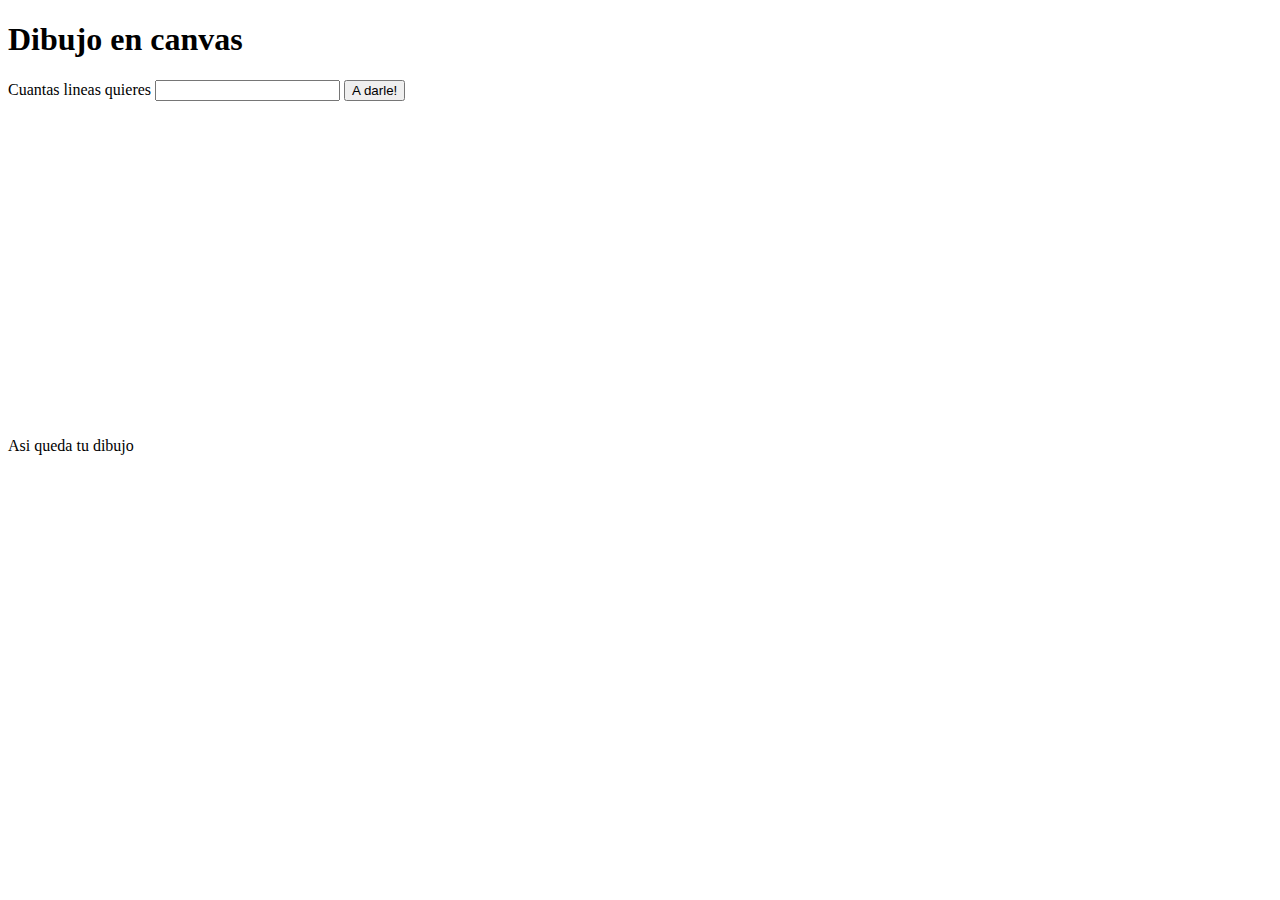
<file: proyects/ejercicio1/dibujo.html>
<!DOCTYPE html>
<html>
  <head>
    <meta charset="utf-8" />
    <title>Dibujando con canvas</title>
  </head>
  <body>
    <h1>Dibujo en canvas</h1>
    <p>
      Cuantas lineas quieres
      <input type="text" id="texto_lineas" />
      <input type="button" value="A darle!" id="botoncito" />
    </p>
    <canvas width="300" height="300" id="dibujito"></canvas>
    <p>Asi queda tu dibujo</p>
    <script src="dibujo.js"></script>
  </body>
</html>
</file>
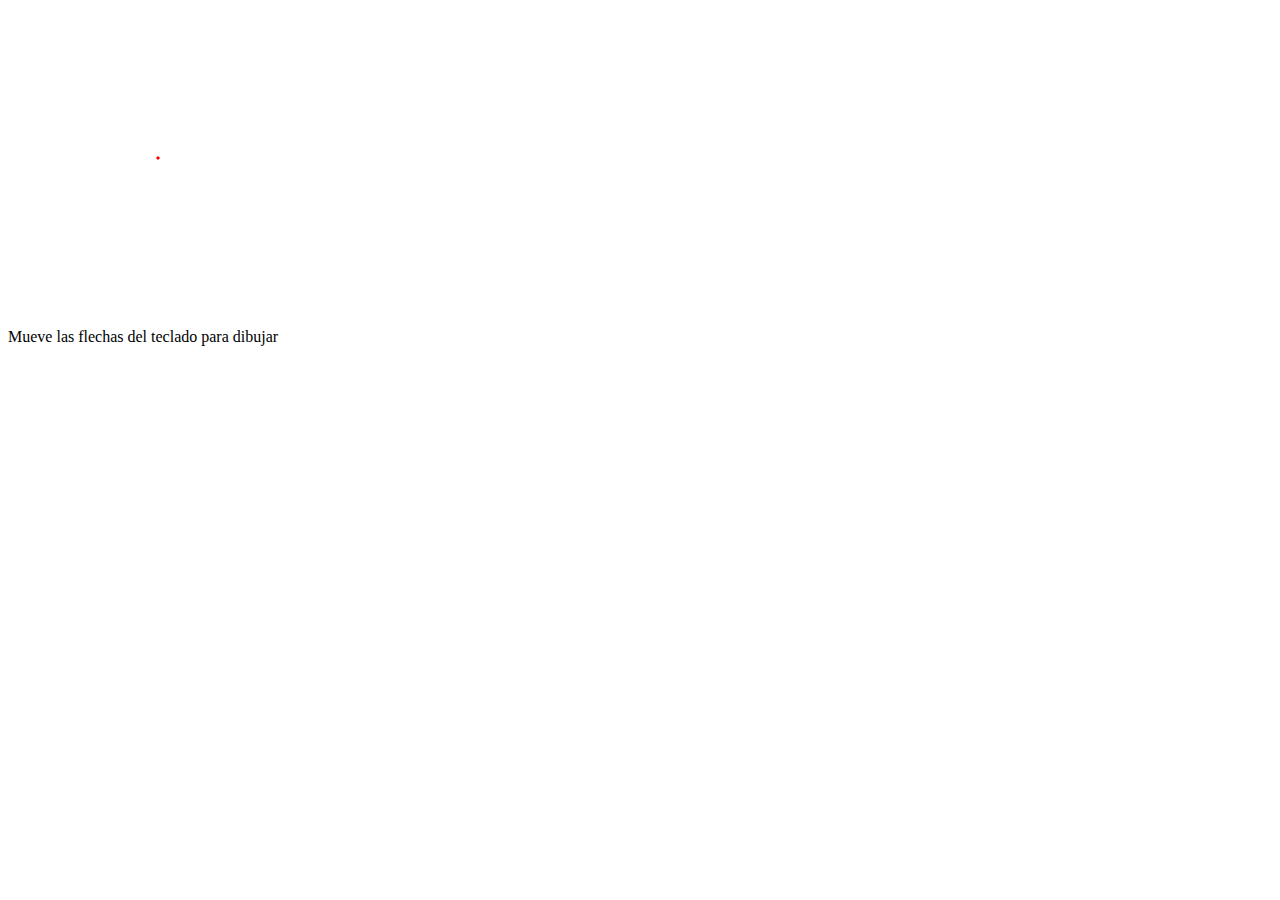
<file: proyects/ejercicio2/flechas.html>
<!DOCTYPE html>
<html>
  <head>
    <meta charset="utf-8">
    <title>Dibujando con flechas</title>
  </head>
  <body>
    <canvas width="300" height="300" id="area_de_dibujo"></canvas>
    <p>Mueve las flechas del teclado para dibujar</p>
    <script src="eventos.js"></script>
  </body>
</html>
</file>
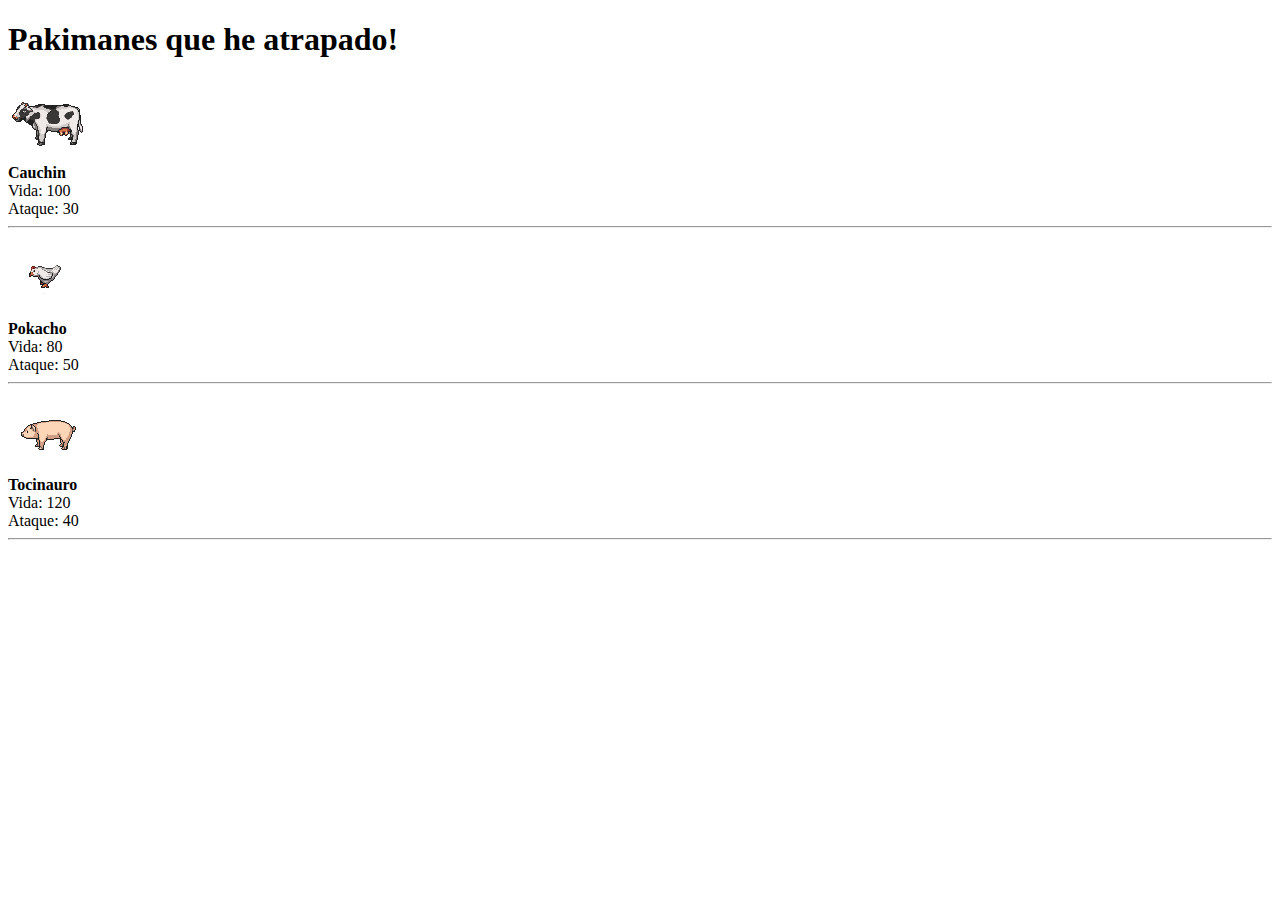
<file: proyects/ejercicio7/Pakiman.html>
<!DOCTYPE html>
<html>
  <head>
    <meta charset="utf-8">
    <title>PakimanDex!</title>
  </head>
  <body>
    <h1>Pakimanes que he atrapado!</h1>
    <script src="pakiman.js">
    </script>
    <script src="paki.js">
    </script>
  </body>
</html>
</file>
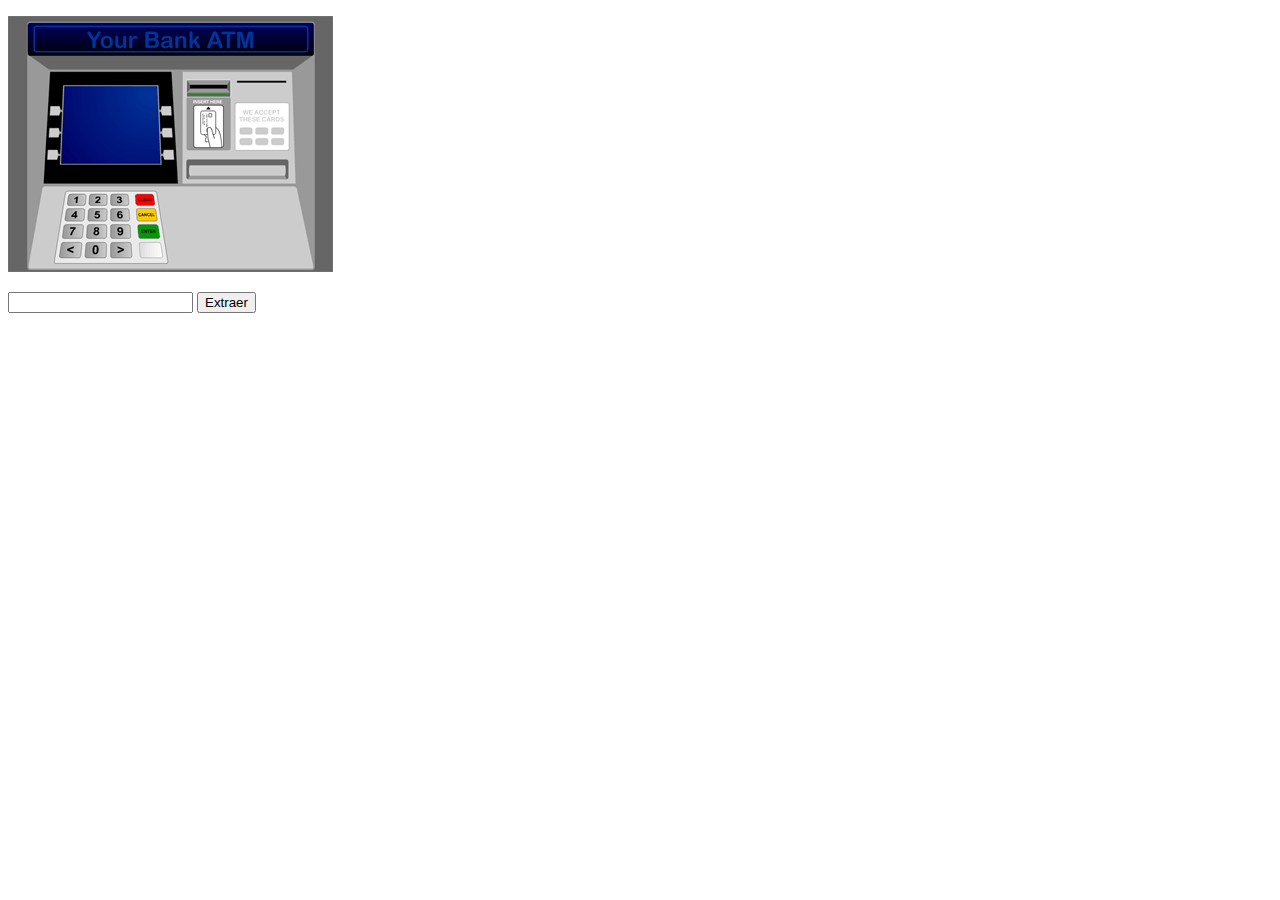
<file: proyects/ejercicio8/atm.html>
<!DOCTYPE html>
<html>
  <head>
    <meta charset="utf-8">
    <title>Cajero automatico</title>
  </head>
  <body>
    <p>
      <img src="cajero.gif" />
    </p>
    <p>
      <input type="number" id="dinero" />
      <input type="button" value="Extraer" id="extraer" />
    </p>
    <p id="resultado"></p>
    <script src="cajero.js">
    </script>
  </body>
</html>
</file>
